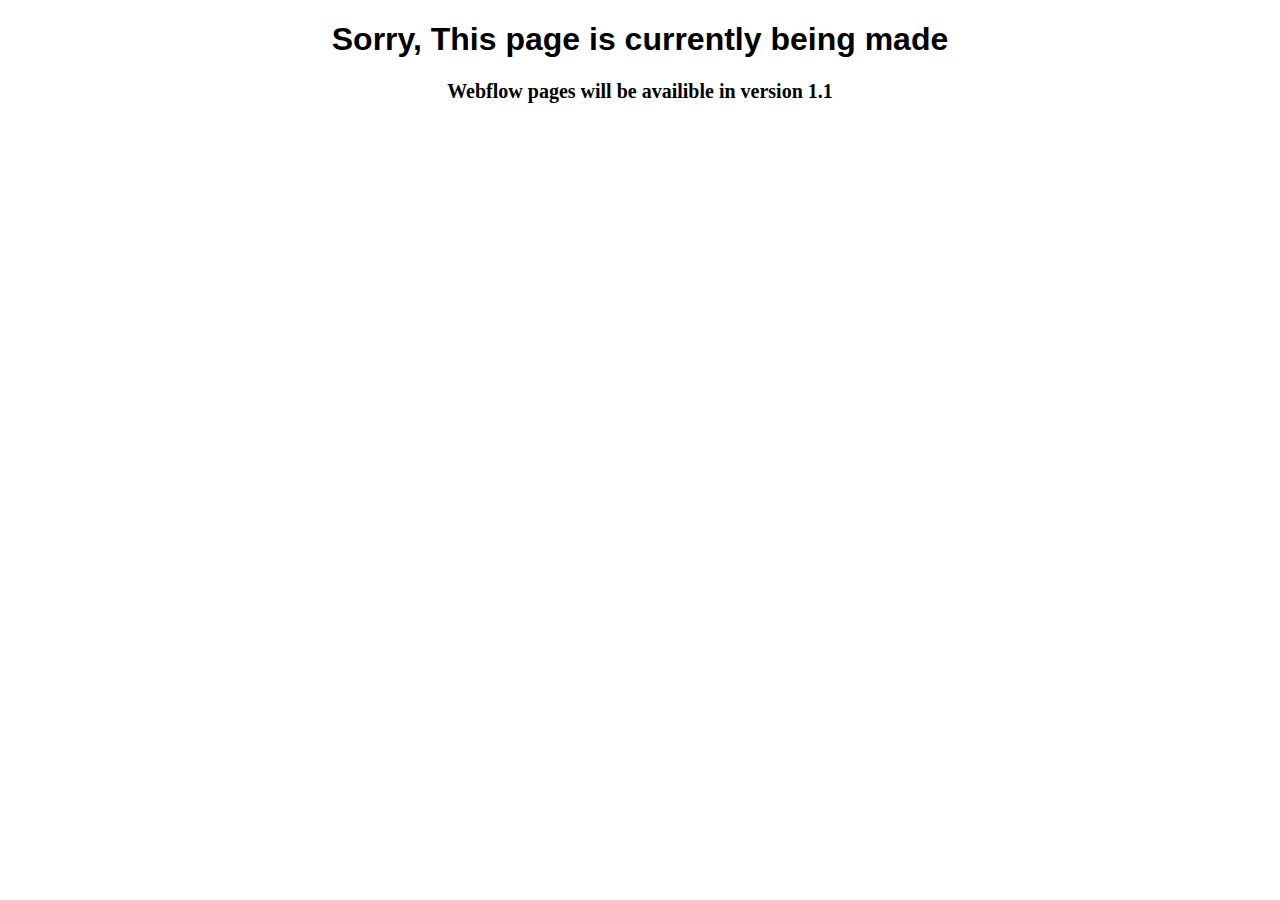
<file: pageshome.html>
<!DOCTYPE html>
<html lang="en">
<head>
    <meta charset="UTF-8">
    <meta name="viewport" content="width=device-width, initial-scale=1.0">

    <link rel="stylesheet" href="pageshome.css" >
    <title>Webflow Pages</title>
</head>
<body>
    <!-- Google tag (gtag.js) -->
<script async src="https://www.googletagmanager.com/gtag/js?id=G-Z4P5D0DN4L"></script>
<script>
  window.dataLayer = window.dataLayer || [];
  function gtag(){dataLayer.push(arguments);}
  gtag('js', new Date());

  gtag('config', 'G-Z4P5D0DN4L');
</script>
    <center>
        <h1 class="title">Sorry, This page is currently being made</h1>
        <h2 class="subtitle">Webflow pages will be availible in version 1.1</h2>
    </center>
</body>
</html>
</file>
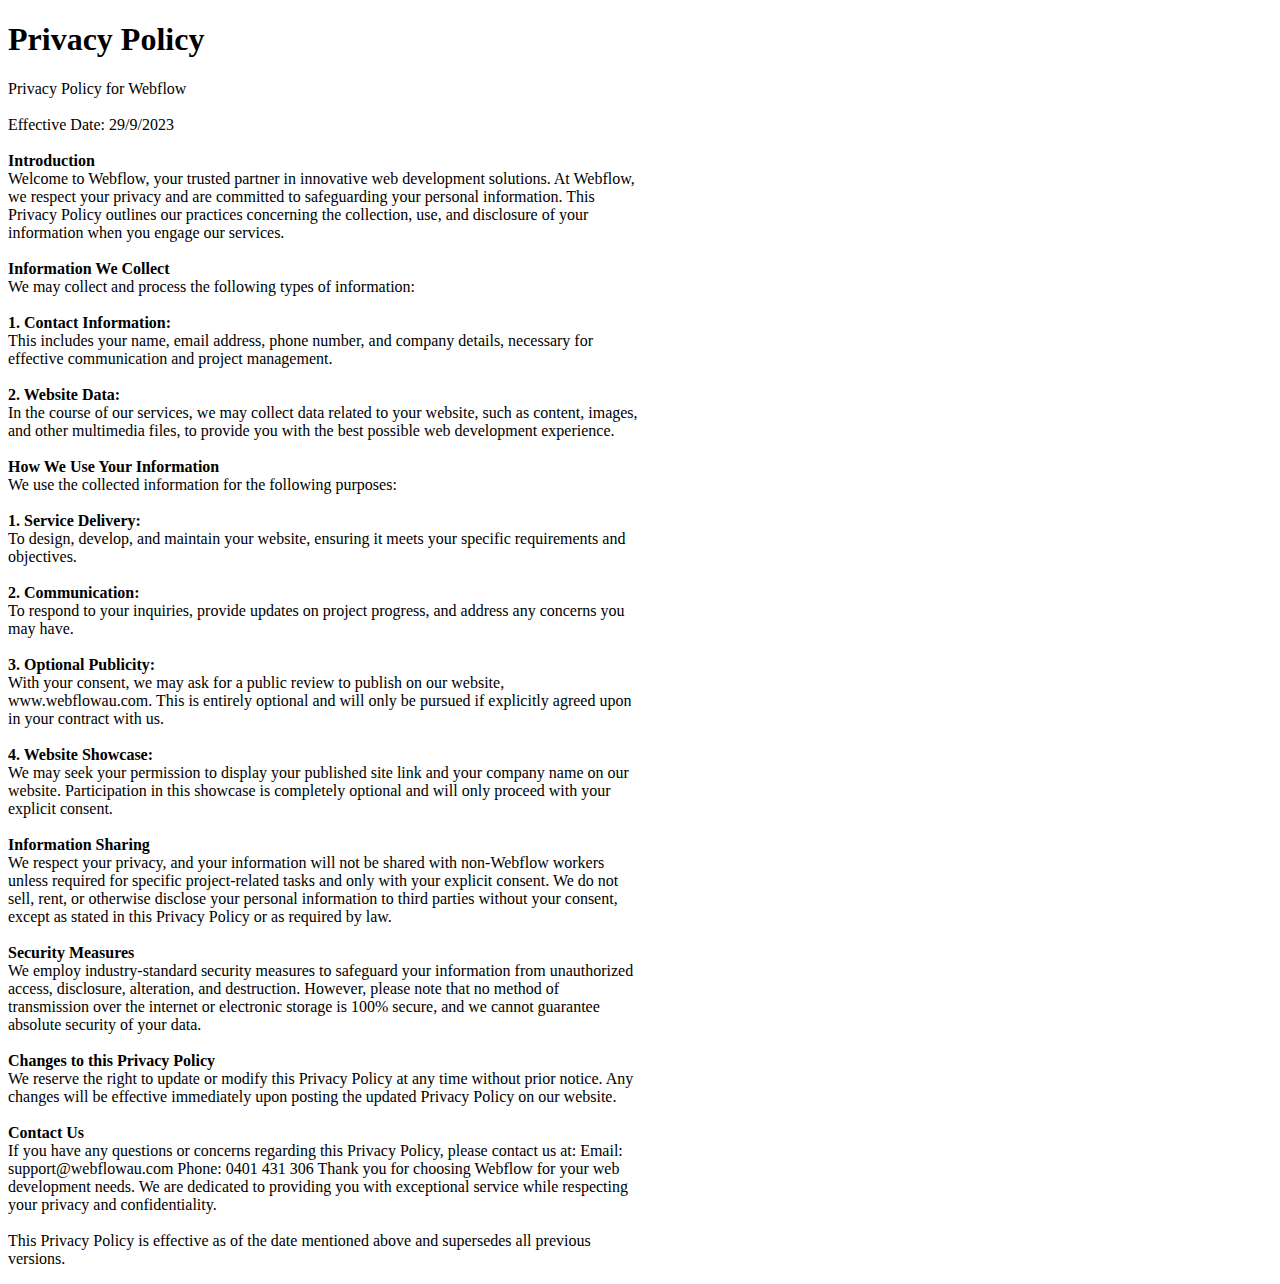
<file: privacy.html>
<!DOCTYPE html>
<html lang="en">
<head>
    <meta charset="UTF-8">
    <meta name="viewport" content="width=device-width, initial-scale=1.0">

    <link rel="icon" href="/Home/Webflow Cropped Logo.png" type="image/x-icon">
    <link rel="stylesheet" href="legal.css">
    <script src="legal.js"></script>
    <title>Webflow | Privacy Policy</title>
</head>
<body>
    <!-- Google tag (gtag.js) -->
<script async src="https://www.googletagmanager.com/gtag/js?id=G-Z4P5D0DN4L"></script>
<script>
  window.dataLayer = window.dataLayer || [];
  function gtag(){dataLayer.push(arguments);}
  gtag('js', new Date());

  gtag('config', 'G-Z4P5D0DN4L');
</script>
    <h1 class="title">Privacy Policy</h1>
    <p class="p">Privacy Policy for Webflow 
        <br><br>
        Effective Date: 29/9/2023
       <br><br>
       <b>Introduction</b><br>
       Welcome to Webflow, your trusted partner in innovative web development solutions. At Webflow, we respect your privacy and are committed to safeguarding your personal information. This Privacy Policy outlines our practices concerning the collection, use, and disclosure of your information when you engage our services.
       <br><br>
        <b>Information We Collect</b><br>
        We may collect and process the following types of information: 
       <br><br>
       <b>1. Contact Information:</b><br>
        This includes your name, email address, phone number, and company details, necessary for effective communication and project management. 
       <br><br>
       <b>2. Website Data:</b><br>
        In the course of our services, we may collect data related to your website, such as content, images, and other multimedia files, to provide you with the best possible web development experience.
       <br><br>
        <b>How We Use Your Information</b><br>
        We use the collected information for the following purposes: 
       <br><br>
       <b>1. Service Delivery:</b> <br>
       To design, develop, and maintain your website, ensuring it meets your specific requirements and objectives.
        <br><br>
        <b>2. Communication:</b> <br>
       To respond to your inquiries, provide updates on project progress, and address any concerns you may have. 
       <br><br>
       <b>3. Optional Publicity:</b> <br>
       With your consent, we may ask for a public review to publish on our website, www.webflowau.com. This is entirely optional and will only be pursued if explicitly agreed upon in your contract with us. 
       <br><br>
       <b>4. Website Showcase: </b><br>
       We may seek your permission to display your published site link and your company name on our website. Participation in this showcase is completely optional and will only proceed with your explicit consent. 
       <br><br>
       <b>Information Sharing</b><br>
        We respect your privacy, and your information will not be shared with non-Webflow workers unless required for specific project-related tasks and only with your explicit consent. We do not sell, rent, or otherwise disclose your personal information to third parties without your consent, except as stated in this Privacy Policy or as required by law.
       <br><br>
       <b>Security Measures</b><br>
        We employ industry-standard security measures to safeguard your information from unauthorized access, disclosure, alteration, and destruction. However, please note that no method of transmission over the internet or electronic storage is 100% secure, and we cannot guarantee absolute security of your data. 
       <br><br>
       <b>Changes to this Privacy Policy</b><br>
        We reserve the right to update or modify this Privacy Policy at any time without prior notice. Any changes will be effective immediately upon posting the updated Privacy Policy on our website. 
       <br><br>
       <b>Contact Us</b><br>
        If you have any questions or concerns regarding this Privacy Policy, please contact us at:  Email: support@webflowau.com Phone: 0401 431 306 Thank you for choosing Webflow for your web development needs. We are dedicated to providing you with exceptional service while respecting your privacy and confidentiality.
       <br><br>
        This Privacy Policy is effective as of the date mentioned above and supersedes all previous versions.
    </p>
</body>
</html>
</file>
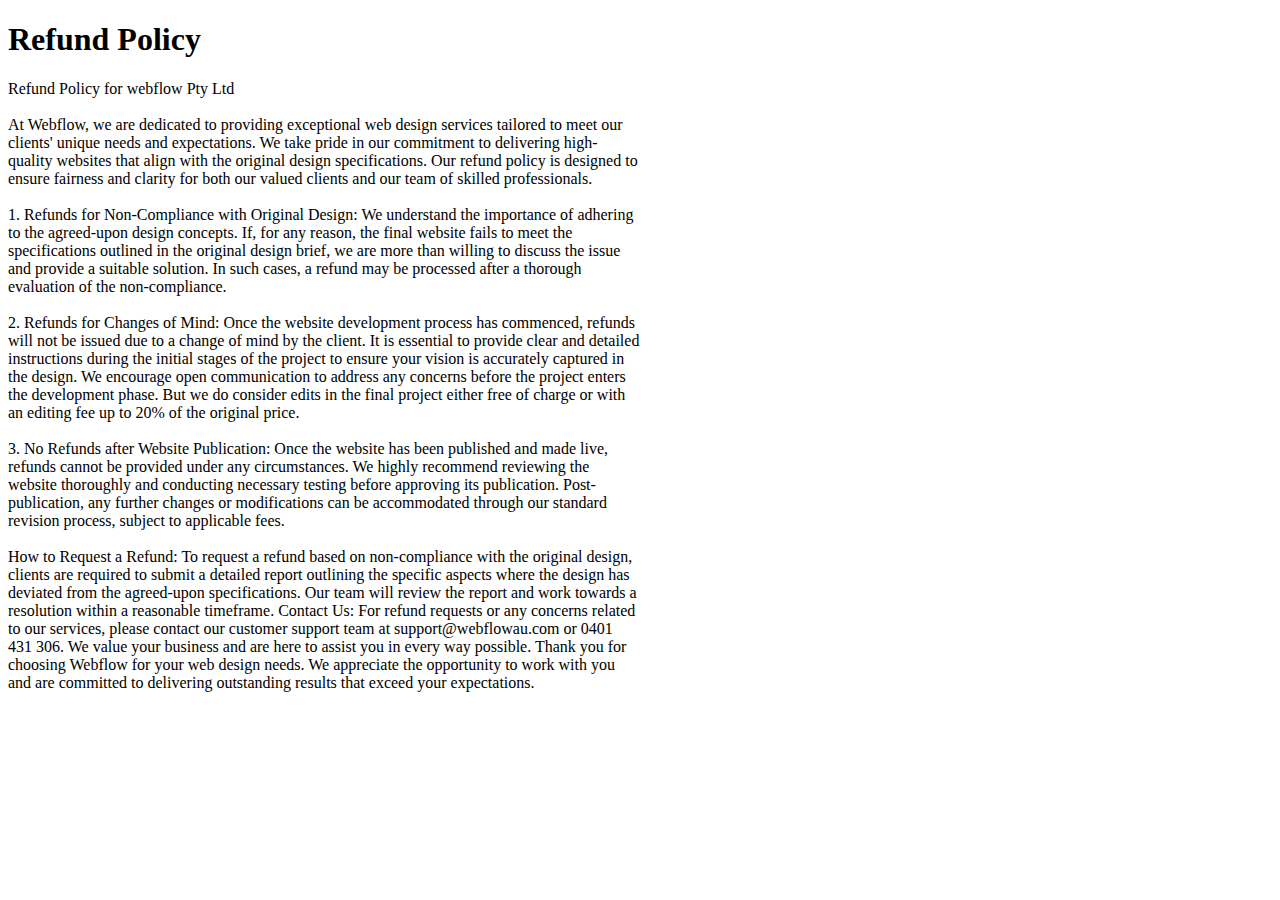
<file: refund.html>
<!DOCTYPE html>
<html lang="en">
<head>
    <meta charset="UTF-8">
    <meta name="viewport" content="width=device-width, initial-scale=1.0">

    <link rel="icon" href="/Home/Webflow Cropped Logo.png" type="image/x-icon">
    <link rel="stylesheet" href="legal.css">
    <script src="legal.js"></script>
    <title>Webflow | Refund Policy</title>
</head>
<body>
    <!-- Google tag (gtag.js) -->
<script async src="https://www.googletagmanager.com/gtag/js?id=G-Z4P5D0DN4L"></script>
<script>
  window.dataLayer = window.dataLayer || [];
  function gtag(){dataLayer.push(arguments);}
  gtag('js', new Date());

  gtag('config', 'G-Z4P5D0DN4L');
</script>
    <h1 class="title">Refund Policy</h1>
    <p class="p">
        Refund Policy for webflow Pty Ltd
        <br><br>
        At Webflow, we are dedicated to providing exceptional web design services tailored to meet our clients' unique needs and expectations. We take pride in our commitment to delivering high-quality websites that align with the original design specifications. Our refund policy is designed to ensure fairness and clarity for both our valued clients and our team of skilled professionals.
        <br><br>
        1. Refunds for Non-Compliance with Original Design: 
        We understand the importance of adhering to the agreed-upon design concepts. If, for any reason, the final website fails to meet the specifications outlined in the original design brief, we are more than willing to discuss the issue and provide a suitable solution. In such cases, a refund may be processed after a thorough evaluation of the non-compliance.
        <br><br>
        2. Refunds for Changes of Mind:
        Once the website development process has commenced, refunds will not be issued due to a change of mind by the client. It is essential to provide clear and detailed instructions during the initial stages of the project to ensure your vision is accurately captured in the design. We encourage open communication to address any concerns before the project enters the development phase. But we do consider edits in the final project either free of charge or with an editing fee up to 20% of the original price.
        <br><br>
        3. No Refunds after Website Publication:
        Once the website has been published and made live, refunds cannot be provided under any circumstances. We highly recommend reviewing the website thoroughly and conducting necessary testing before approving its publication. Post-publication, any further changes or modifications can be accommodated through our standard revision process, subject to applicable fees.
        <br><br>
        How to Request a Refund: 
        To request a refund based on non-compliance with the original design, clients are required to submit a detailed report outlining the specific aspects where the design has deviated from the agreed-upon specifications. Our team will review the report and work towards a resolution within a reasonable timeframe. Contact Us: For refund requests or any concerns related to our services, please contact our customer support team at support@webflowau.com or 0401 431 306. We value your business and are here to assist you in every way possible. Thank you for choosing Webflow for your web design needs. We appreciate the opportunity to work with you and are committed to delivering outstanding results that exceed your expectations.

    </p>
</body>
</html>
</file>
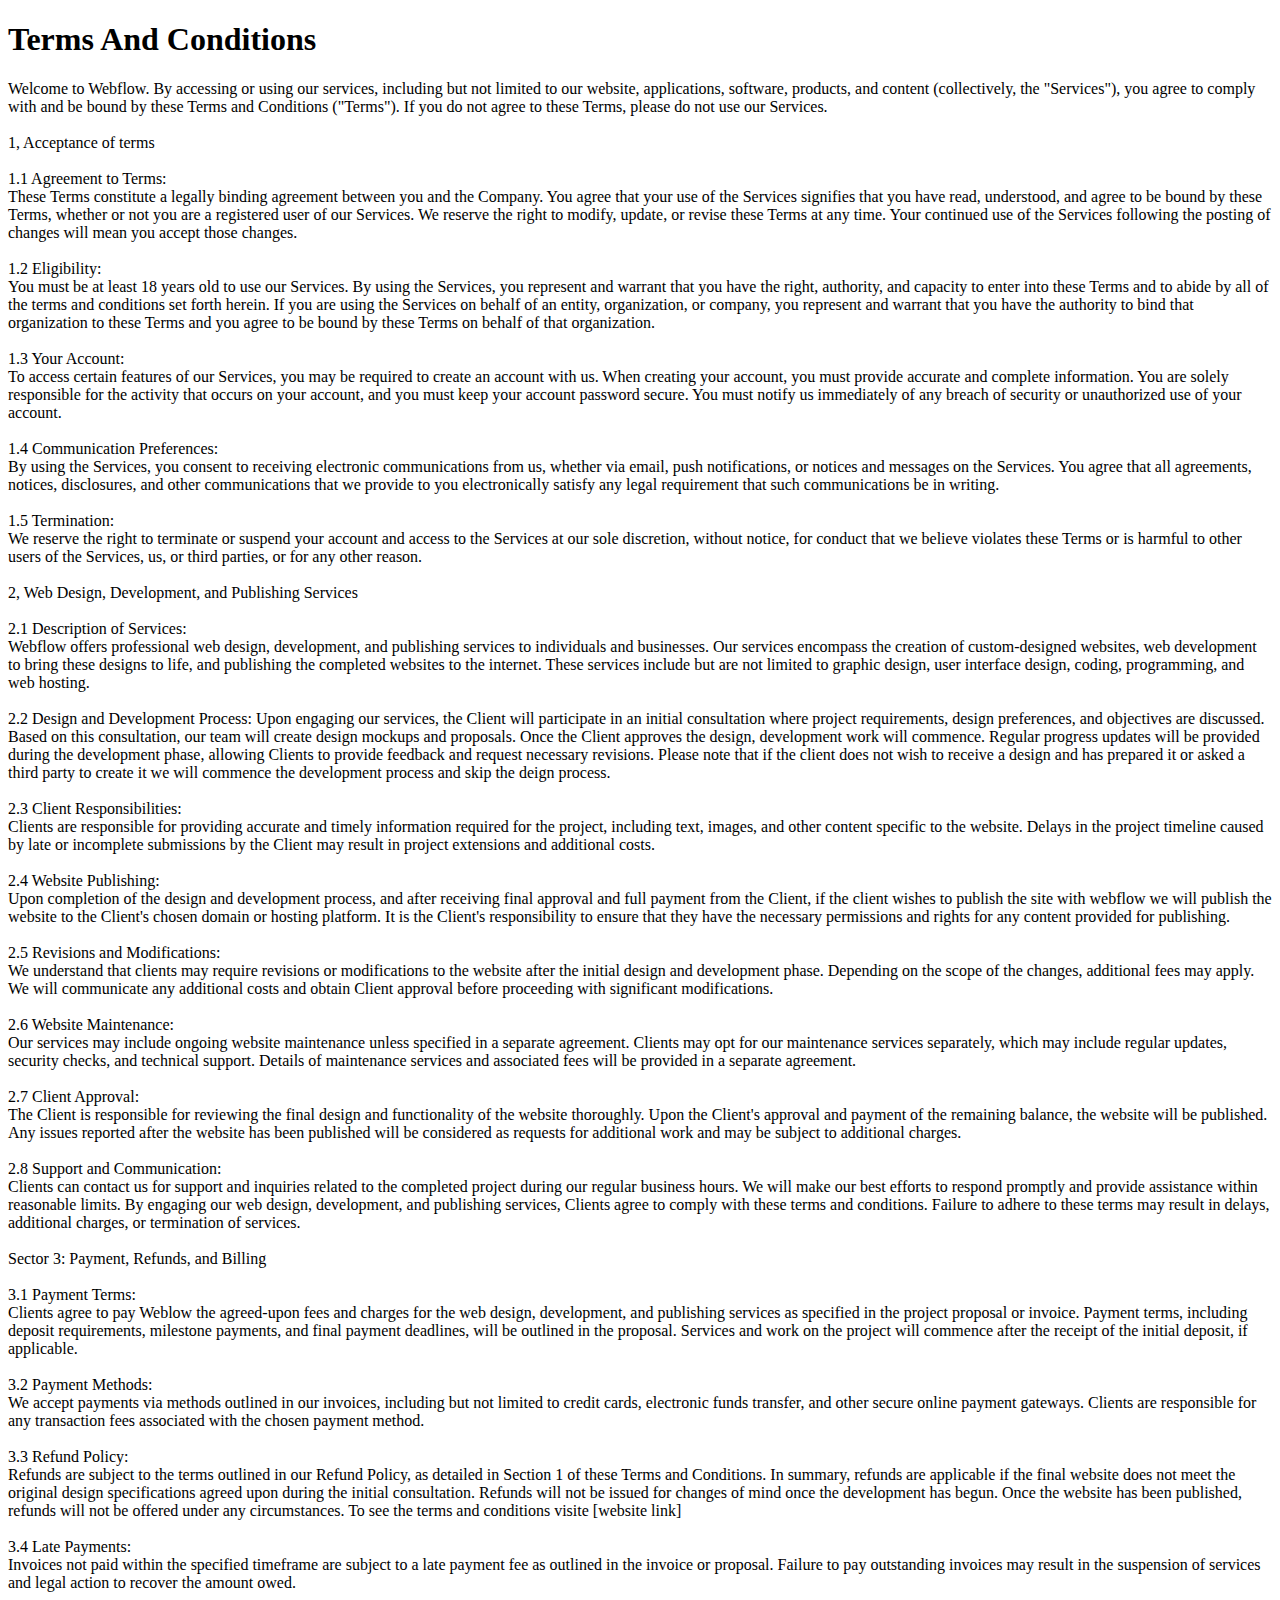
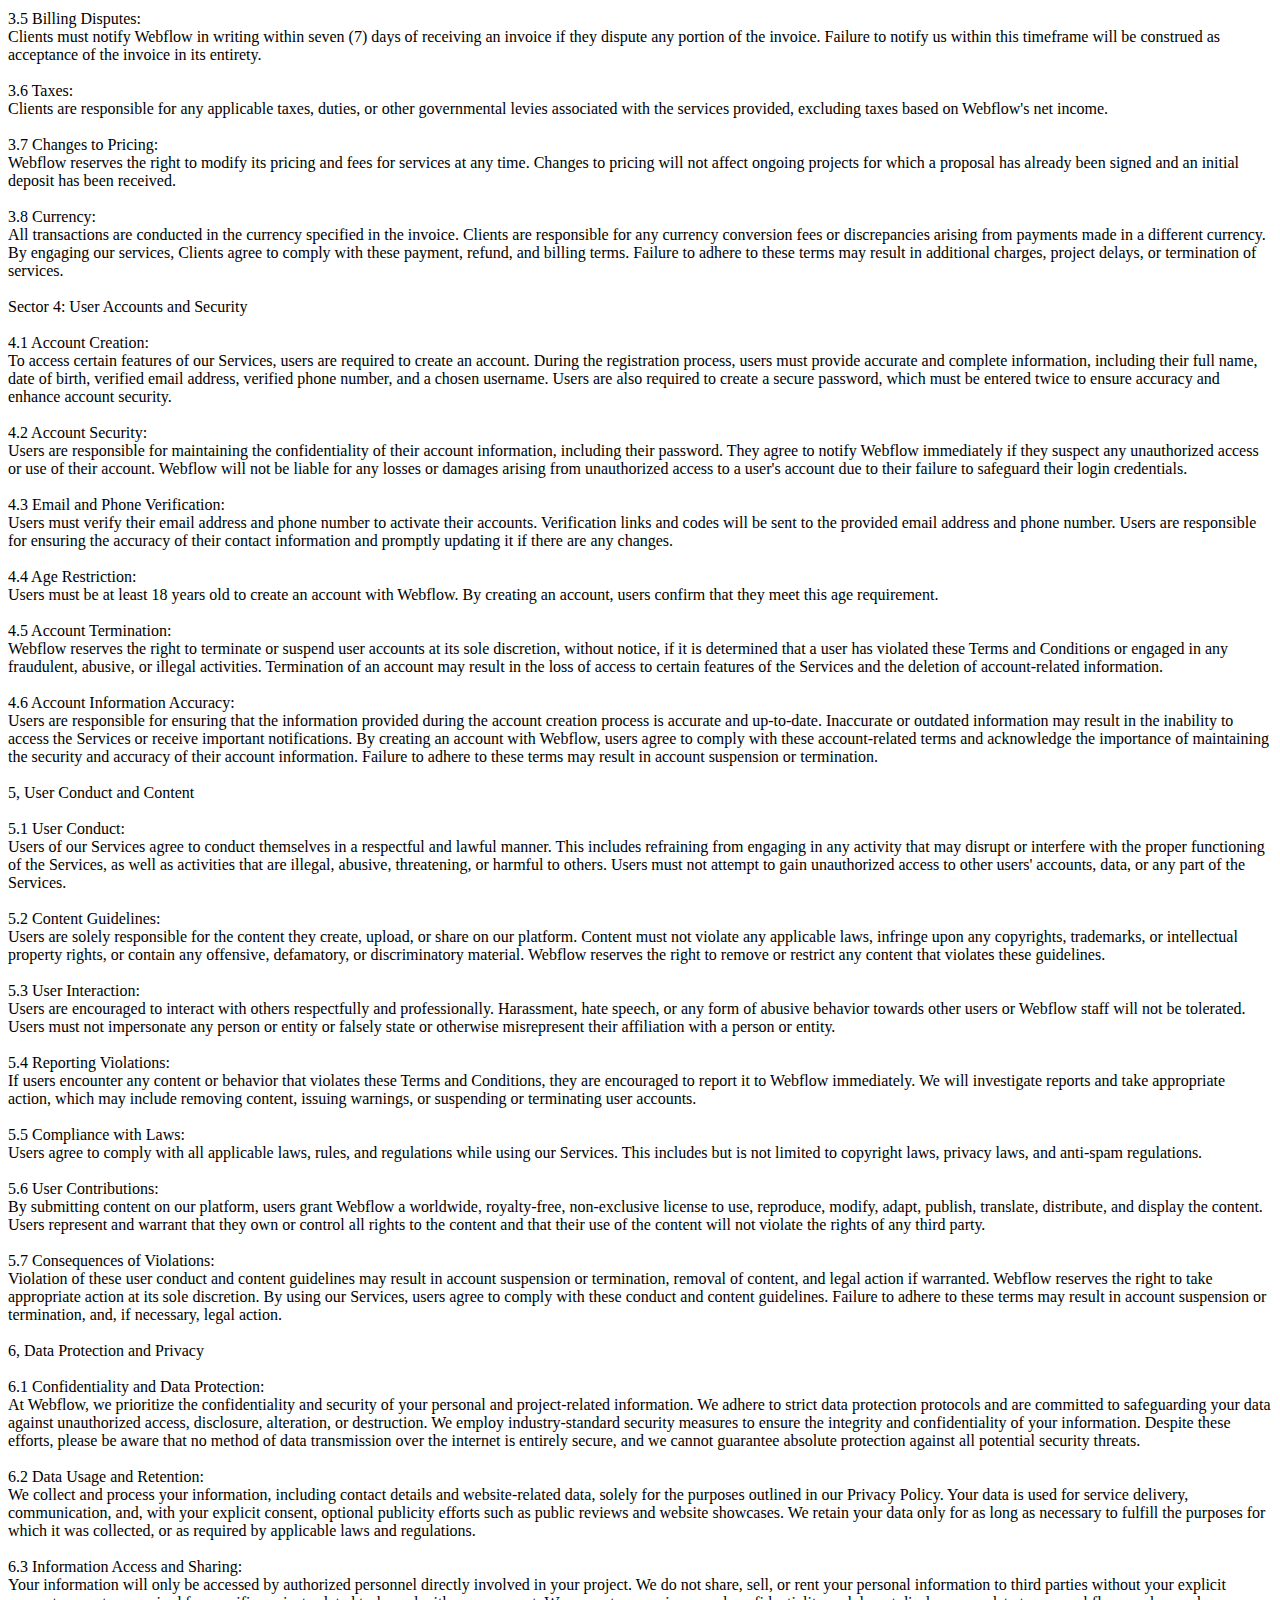
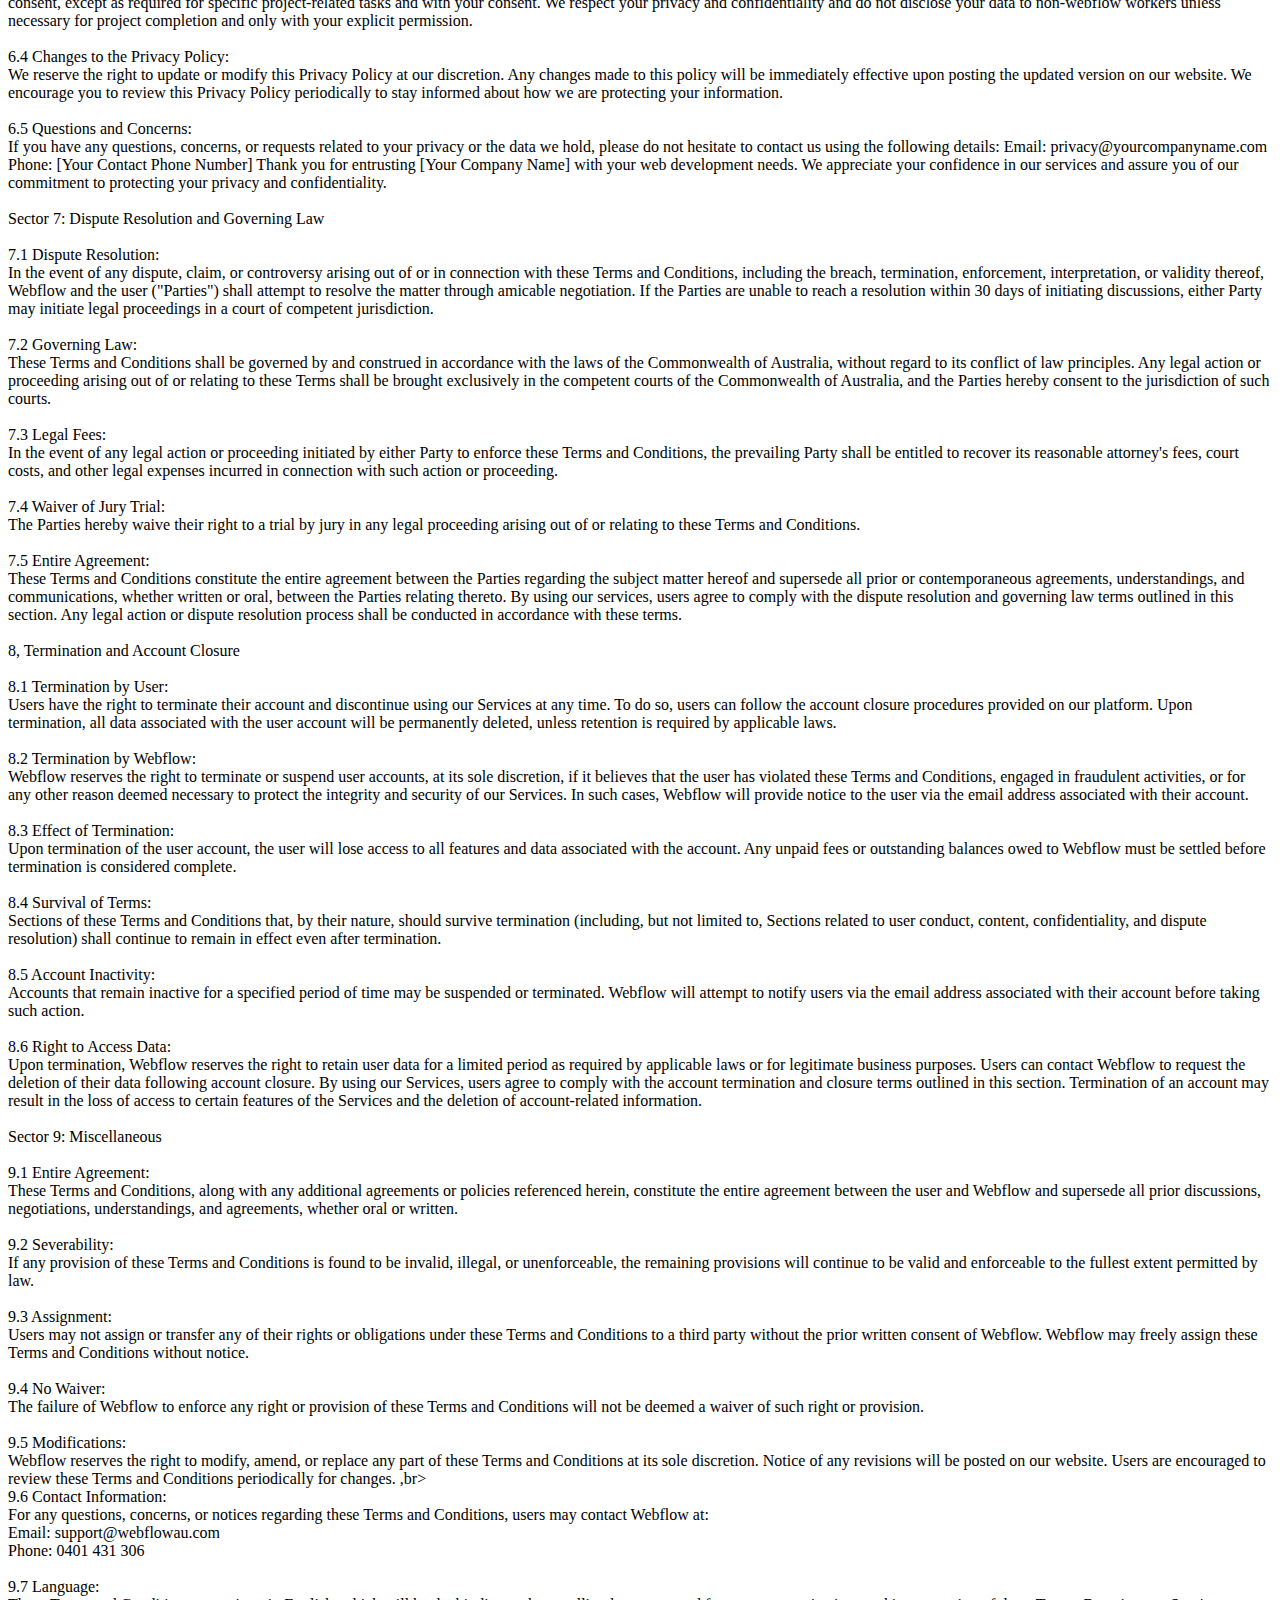
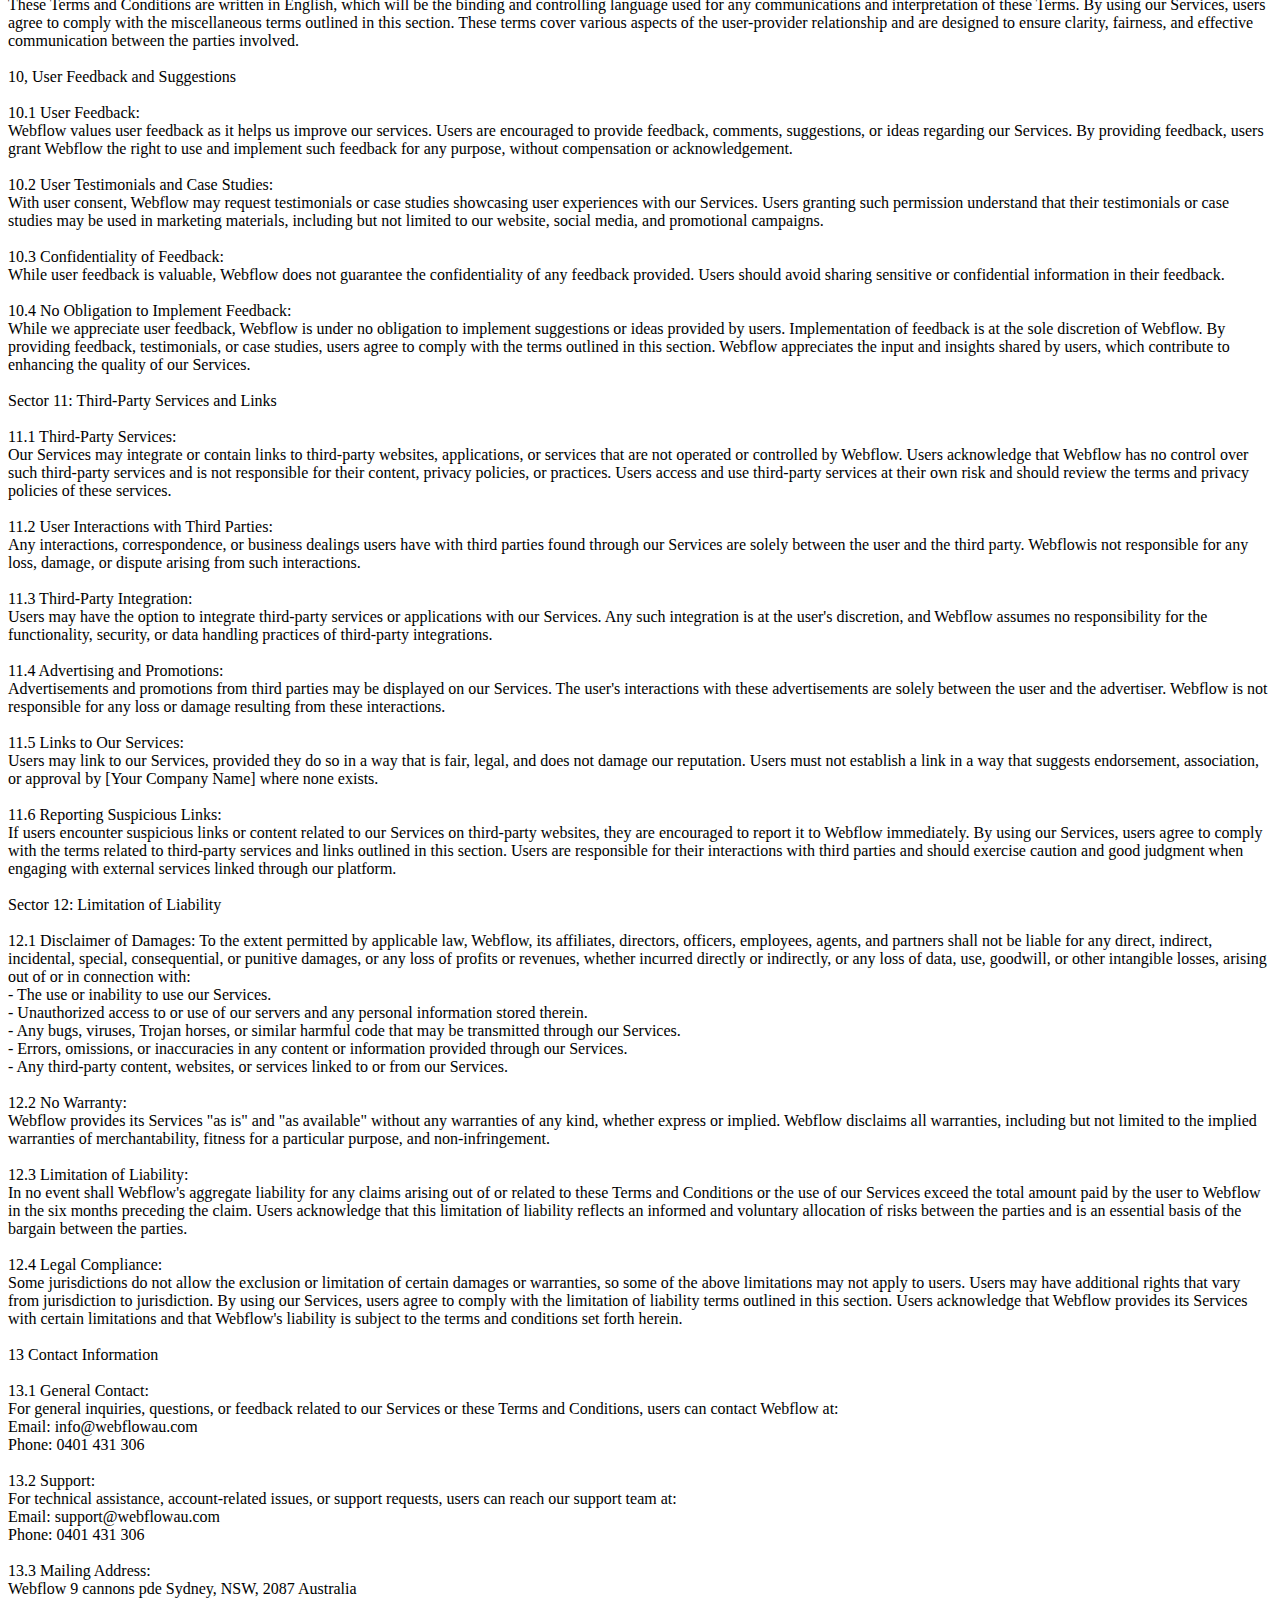
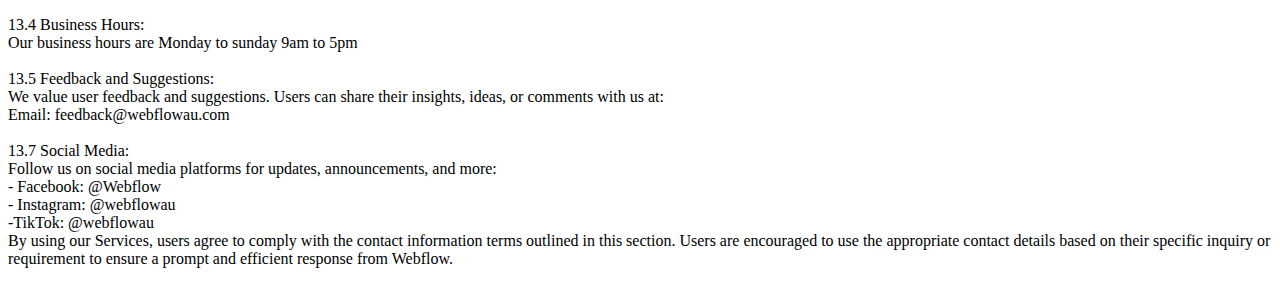
<file: T&CS.html>
<!DOCTYPE html>
<html lang="en">
<head>
    <meta charset="UTF-8">
    <meta name="viewport" content="width=device-width, initial-scale=1.0">

    <link rel="icon" href="/Home/Webflow Cropped Logo.png" type="image/x-icon">
    <link rel="stylesheet" href="legal.css">
    <script src="legal.js"></script>
    <title>Webflow | T&Cs</title>
</head>
<body>
    <!-- Google tag (gtag.js) -->
<script async src="https://www.googletagmanager.com/gtag/js?id=G-Z4P5D0DN4L"></script>
<script>
  window.dataLayer = window.dataLayer || [];
  function gtag(){dataLayer.push(arguments);}
  gtag('js', new Date());

  gtag('config', 'G-Z4P5D0DN4L');
</script>
    <h1 class="title">Terms And Conditions</h1>
    <p class="pt">
        Welcome to Webflow. By accessing or using our services, including but not limited to our website, applications, software, products, and content (collectively, the "Services"), you agree to comply with and be bound by these Terms and Conditions ("Terms"). If you do not agree to these Terms, please do not use our Services. 
        <br><br>
        1, Acceptance of terms
        <br><br>
        1.1 Agreement to Terms:<br>
        These Terms constitute a legally binding agreement between you and the Company. You agree that your use of the Services signifies that you have read, understood, and agree to be bound by these Terms, whether or not you are a registered user of our Services. We reserve the right to modify, update, or revise these Terms at any time. Your continued use of the Services following the posting of changes will mean you accept those changes.
        <br><br>
        1.2 Eligibility: <br>
        You must be at least 18 years old to use our Services. By using the Services, you represent and warrant that you have the right, authority, and capacity to enter into these Terms and to abide by all of the terms and conditions set forth herein. If you are using the Services on behalf of an entity, organization, or company, you represent and warrant that you have the authority to bind that organization to these Terms and you agree to be bound by these Terms on behalf of that organization. 
        <br><br>
        1.3 Your Account: <br>
        To access certain features of our Services, you may be required to create an account with us. When creating your account, you must provide accurate and complete information. You are solely responsible for the activity that occurs on your account, and you must keep your account password secure. You must notify us immediately of any breach of security or unauthorized use of your account. 
        <br><br>
        1.4 Communication Preferences:<br>
        By using the Services, you consent to receiving electronic communications from us, whether via email, push notifications, or notices and messages on the Services. You agree that all agreements, notices, disclosures, and other communications that we provide to you electronically satisfy any legal requirement that such communications be in writing. 
        <br><br>
        1.5 Termination: <br>
        We reserve the right to terminate or suspend your account and access to the Services at our sole discretion, without notice, for conduct that we believe violates these Terms or is harmful to other users of the Services, us, or third parties, or for any other reason. 
        <br><br>
        2, Web Design, Development, and Publishing Services
        <br><br>
        2.1 Description of Services: <br>
        Webflow offers professional web design, development, and publishing services to individuals and businesses. Our services encompass the creation of custom-designed websites, web development to bring these designs to life, and publishing the completed websites to the internet. These services include but are not limited to graphic design, user interface design, coding, programming, and web hosting.
        <br><br>
        2.2 Design and Development Process:
        Upon engaging our services, the Client will participate in an initial consultation where project requirements, design preferences, and objectives are discussed. Based on this consultation, our team will create design mockups and proposals. Once the Client approves the design, development work will commence. Regular progress updates will be provided during the development phase, allowing Clients to provide feedback and request necessary revisions. Please note that if the client does not wish to receive a design and has prepared it or asked a third party to create it we will commence the development process and skip the deign process. 
        <br><br>
        2.3 Client Responsibilities: <br>
        Clients are responsible for providing accurate and timely information required for the project, including text, images, and other content specific to the website. Delays in the project timeline caused by late or incomplete submissions by the Client may result in project extensions and additional costs. 
        <br><br>
        2.4 Website Publishing: <br>
        Upon completion of the design and development process, and after receiving final approval and full payment from the Client, if the client wishes to publish the site with webflow we will publish the website to the Client's chosen domain or hosting platform. It is the Client's responsibility to ensure that they have the necessary permissions and rights for any content provided for publishing. 
        <br><br>
        2.5 Revisions and Modifications: <br>
        We understand that clients may require revisions or modifications to the website after the initial design and development phase. Depending on the scope of the changes, additional fees may apply. We will communicate any additional costs and obtain Client approval before proceeding with significant modifications.
        <br><br>
        2.6 Website Maintenance: <br>
        Our services may include ongoing website maintenance unless specified in a separate agreement. Clients may opt for our maintenance services separately, which may include regular updates, security checks, and technical support. Details of maintenance services and associated fees will be provided in a separate agreement. 
        <br><br>
        2.7 Client Approval: <br>
        The Client is responsible for reviewing the final design and functionality of the website thoroughly. Upon the Client's approval and payment of the remaining balance, the website will be published. Any issues reported after the website has been published will be considered as requests for additional work and may be subject to additional charges. 
        <br><br>
        2.8 Support and Communication: <br>
        Clients can contact us for support and inquiries related to the completed project during our regular business hours. We will make our best efforts to respond promptly and provide assistance within reasonable limits. By engaging our web design, development, and publishing services, Clients agree to comply with these terms and conditions. Failure to adhere to these terms may result in delays, additional charges, or termination of services.
        <br><br>
        Sector 3: Payment, Refunds, and Billing 
        <br><br>
        3.1 Payment Terms: <br>
        Clients agree to pay Weblow the agreed-upon fees and charges for the web design, development, and publishing services as specified in the project proposal or invoice. Payment terms, including deposit requirements, milestone payments, and final payment deadlines, will be outlined in the proposal. Services and work on the project will commence after the receipt of the initial deposit, if applicable. 
        <br><br>
        3.2 Payment Methods: <br>
        We accept payments via methods outlined in our invoices, including but not limited to credit cards, electronic funds transfer, and other secure online payment gateways. Clients are responsible for any transaction fees associated with the chosen payment method. 
        <br><br>
        3.3 Refund Policy: <br>
        Refunds are subject to the terms outlined in our Refund Policy, as detailed in Section 1 of these Terms and Conditions. In summary, refunds are applicable if the final website does not meet the original design specifications agreed upon during the initial consultation. Refunds will not be issued for changes of mind once the development has begun. Once the website has been published, refunds will not be offered under any circumstances. To see the terms and conditions visite [website link]
        <br><br>
        3.4 Late Payments: <br>
        Invoices not paid within the specified timeframe are subject to a late payment fee as outlined in the invoice or proposal. Failure to pay outstanding invoices may result in the suspension of services and legal action to recover the amount owed. 
        <br><br>
        3.5 Billing Disputes: <br>
        Clients must notify Webflow in writing within seven (7) days of receiving an invoice if they dispute any portion of the invoice. Failure to notify us within this timeframe will be construed as acceptance of the invoice in its entirety. 
        <br><br>
        3.6 Taxes: <br>
        Clients are responsible for any applicable taxes, duties, or other governmental levies associated with the services provided, excluding taxes based on Webflow's net income.  
        <br><br>
        3.7 Changes to Pricing: <br>
        Webflow reserves the right to modify its pricing and fees for services at any time. Changes to pricing will not affect ongoing projects for which a proposal has already been signed and an initial deposit has been received. 
        <br><br>
        3.8 Currency: <br>
        All transactions are conducted in the currency specified in the invoice. Clients are responsible for any currency conversion fees or discrepancies arising from payments made in a different currency. By engaging our services, Clients agree to comply with these payment, refund, and billing terms. Failure to adhere to these terms may result in additional charges, project delays, or termination of services.
        <br><br>
        Sector 4: User Accounts and Security
        <br><br>
        4.1 Account Creation: <br>
        To access certain features of our Services, users are required to create an account. During the registration process, users must provide accurate and complete information, including their full name, date of birth, verified email address, verified phone number, and a chosen username. Users are also required to create a secure password, which must be entered twice to ensure accuracy and enhance account security. 
        <br><br>
        4.2 Account Security: <br>
        Users are responsible for maintaining the confidentiality of their account information, including their password. They agree to notify Webflow immediately if they suspect any unauthorized access or use of their account. Webflow will not be liable for any losses or damages arising from unauthorized access to a user's account due to their failure to safeguard their login credentials.
        <br><br>
        4.3 Email and Phone Verification: <br>
        Users must verify their email address and phone number to activate their accounts. Verification links and codes will be sent to the provided email address and phone number. Users are responsible for ensuring the accuracy of their contact information and promptly updating it if there are any changes. 
        <br><br>
        4.4 Age Restriction: <br>
        Users must be at least 18 years old to create an account with Webflow. By creating an account, users confirm that they meet this age requirement. 
        <br><br>
        4.5 Account Termination: <br>
        Webflow reserves the right to terminate or suspend user accounts at its sole discretion, without notice, if it is determined that a user has violated these Terms and Conditions or engaged in any fraudulent, abusive, or illegal activities. Termination of an account may result in the loss of access to certain features of the Services and the deletion of account-related information. 
        <br><br>
        4.6 Account Information Accuracy: <br>
        Users are responsible for ensuring that the information provided during the account creation process is accurate and up-to-date. Inaccurate or outdated information may result in the inability to access the Services or receive important notifications. By creating an account with Webflow, users agree to comply with these account-related terms and acknowledge the importance of maintaining the security and accuracy of their account information. Failure to adhere to these terms may result in account suspension or termination.
        <br><br>
        5, User Conduct and Content
        <br><br>
        5.1 User Conduct: <br>
        Users of our Services agree to conduct themselves in a respectful and lawful manner. This includes refraining from engaging in any activity that may disrupt or interfere with the proper functioning of the Services, as well as activities that are illegal, abusive, threatening, or harmful to others. Users must not attempt to gain unauthorized access to other users' accounts, data, or any part of the Services.
        <br><br>
        5.2 Content Guidelines: <br>
        Users are solely responsible for the content they create, upload, or share on our platform. Content must not violate any applicable laws, infringe upon any copyrights, trademarks, or intellectual property rights, or contain any offensive, defamatory, or discriminatory material. Webflow reserves the right to remove or restrict any content that violates these guidelines. 
        <br><br>
        5.3 User Interaction: <br>
        Users are encouraged to interact with others respectfully and professionally. Harassment, hate speech, or any form of abusive behavior towards other users or Webflow staff will not be tolerated. Users must not impersonate any person or entity or falsely state or otherwise misrepresent their affiliation with a person or entity. 
        <br><br>
        5.4 Reporting Violations: <br>
        If users encounter any content or behavior that violates these Terms and Conditions, they are encouraged to report it to Webflow immediately. We will investigate reports and take appropriate action, which may include removing content, issuing warnings, or suspending or terminating user accounts. 
        <br><br>
        5.5 Compliance with Laws: <br>
        Users agree to comply with all applicable laws, rules, and regulations while using our Services. This includes but is not limited to copyright laws, privacy laws, and anti-spam regulations. 
        <br><br>
        5.6 User Contributions: <br>
        By submitting content on our platform, users grant Webflow a worldwide, royalty-free, non-exclusive license to use, reproduce, modify, adapt, publish, translate, distribute, and display the content. Users represent and warrant that they own or control all rights to the content and that their use of the content will not violate the rights of any third party. 
        <br><br>
        5.7 Consequences of Violations: <br>
        Violation of these user conduct and content guidelines may result in account suspension or termination, removal of content, and legal action if warranted. Webflow reserves the right to take appropriate action at its sole discretion. By using our Services, users agree to comply with these conduct and content guidelines. Failure to adhere to these terms may result in account suspension or termination, and, if necessary, legal action.
        <br><br>
        6, Data Protection and Privacy
        <br><br>
        6.1 Confidentiality and Data Protection: <br>
        At Webflow, we prioritize the confidentiality and security of your personal and project-related information. We adhere to strict data protection protocols and are committed to safeguarding your data against unauthorized access, disclosure, alteration, or destruction. We employ industry-standard security measures to ensure the integrity and confidentiality of your information. Despite these efforts, please be aware that no method of data transmission over the internet is entirely secure, and we cannot guarantee absolute protection against all potential security threats. 
        <br><br>
        6.2 Data Usage and Retention: <br>
        We collect and process your information, including contact details and website-related data, solely for the purposes outlined in our Privacy Policy. Your data is used for service delivery, communication, and, with your explicit consent, optional publicity efforts such as public reviews and website showcases. We retain your data only for as long as necessary to fulfill the purposes for which it was collected, or as required by applicable laws and regulations. 
        <br><br>
        6.3 Information Access and Sharing: <br>
        Your information will only be accessed by authorized personnel directly involved in your project. We do not share, sell, or rent your personal information to third parties without your explicit consent, except as required for specific project-related tasks and with your consent. We respect your privacy and confidentiality and do not disclose your data to non-webflow workers unless necessary for project completion and only with your explicit permission. 
        <br><br>
        6.4 Changes to the Privacy Policy: <br>
        We reserve the right to update or modify this Privacy Policy at our discretion. Any changes made to this policy will be immediately effective upon posting the updated version on our website. We encourage you to review this Privacy Policy periodically to stay informed about how we are protecting your information. 
        <br><br>
        6.5 Questions and Concerns: <br>
        If you have any questions, concerns, or requests related to your privacy or the data we hold, please do not hesitate to contact us using the following details: Email: privacy@yourcompanyname.com Phone: [Your Contact Phone Number] Thank you for entrusting [Your Company Name] with your web development needs. We appreciate your confidence in our services and assure you of our commitment to protecting your privacy and confidentiality.
        <br><br>
        Sector 7: Dispute Resolution and Governing Law
        <br><br>
        7.1 Dispute Resolution: <br>
        In the event of any dispute, claim, or controversy arising out of or in connection with these Terms and Conditions, including the breach, termination, enforcement, interpretation, or validity thereof, Webflow and the user ("Parties") shall attempt to resolve the matter through amicable negotiation. If the Parties are unable to reach a resolution within 30 days of initiating discussions, either Party may initiate legal proceedings in a court of competent jurisdiction. 
        <br><br>
        7.2 Governing Law: <br>
        These Terms and Conditions shall be governed by and construed in accordance with the laws of the Commonwealth of Australia, without regard to its conflict of law principles. Any legal action or proceeding arising out of or relating to these Terms shall be brought exclusively in the competent courts of the Commonwealth of Australia, and the Parties hereby consent to the jurisdiction of such courts.
        <br><br>
        7.3 Legal Fees: <br>
        In the event of any legal action or proceeding initiated by either Party to enforce these Terms and Conditions, the prevailing Party shall be entitled to recover its reasonable attorney's fees, court costs, and other legal expenses incurred in connection with such action or proceeding. 
        <br><br>
        7.4 Waiver of Jury Trial: <br>
        The Parties hereby waive their right to a trial by jury in any legal proceeding arising out of or relating to these Terms and Conditions. 
        <br><br>
        7.5 Entire Agreement: <br>
        These Terms and Conditions constitute the entire agreement between the Parties regarding the subject matter hereof and supersede all prior or contemporaneous agreements, understandings, and communications, whether written or oral, between the Parties relating thereto. By using our services, users agree to comply with the dispute resolution and governing law terms outlined in this section. Any legal action or dispute resolution process shall be conducted in accordance with these terms.
        <br><br>
        8, Termination and Account Closure
        <br><br>
        8.1 Termination by User: <br>
        Users have the right to terminate their account and discontinue using our Services at any time. To do so, users can follow the account closure procedures provided on our platform. Upon termination, all data associated with the user account will be permanently deleted, unless retention is required by applicable laws. 
        <br><br>
        8.2 Termination by Webflow: <br>
        Webflow reserves the right to terminate or suspend user accounts, at its sole discretion, if it believes that the user has violated these Terms and Conditions, engaged in fraudulent activities, or for any other reason deemed necessary to protect the integrity and security of our Services. In such cases, Webflow will provide notice to the user via the email address associated with their account. 
        <br><br>
        8.3 Effect of Termination: <br>
        Upon termination of the user account, the user will lose access to all features and data associated with the account. Any unpaid fees or outstanding balances owed to Webflow must be settled before termination is considered complete. 
        <br><br>
        8.4 Survival of Terms: <br>
        Sections of these Terms and Conditions that, by their nature, should survive termination (including, but not limited to, Sections related to user conduct, content, confidentiality, and dispute resolution) shall continue to remain in effect even after termination. 
        <br><br>
        8.5 Account Inactivity: <br>
        Accounts that remain inactive for a specified period of time may be suspended or terminated. Webflow will attempt to notify users via the email address associated with their account before taking such action. 
        <br><br>
        8.6 Right to Access Data: <br>
        Upon termination, Webflow reserves the right to retain user data for a limited period as required by applicable laws or for legitimate business purposes. Users can contact Webflow to request the deletion of their data following account closure. By using our Services, users agree to comply with the account termination and closure terms outlined in this section. Termination of an account may result in the loss of access to certain features of the Services and the deletion of account-related information.
        <br><br>
        Sector 9: Miscellaneous
        <br><br>
        9.1 Entire Agreement: <br>
        These Terms and Conditions, along with any additional agreements or policies referenced herein, constitute the entire agreement between the user and Webflow and supersede all prior discussions, negotiations, understandings, and agreements, whether oral or written. 
        <br><br>
        9.2 Severability: <br>
        If any provision of these Terms and Conditions is found to be invalid, illegal, or unenforceable, the remaining provisions will continue to be valid and enforceable to the fullest extent permitted by law. 
        <br><br>
        9.3 Assignment: <br>
        Users may not assign or transfer any of their rights or obligations under these Terms and Conditions to a third party without the prior written consent of Webflow. Webflow may freely assign these Terms and Conditions without notice. 
        <br><br>
        9.4 No Waiver: <br>
        The failure of Webflow to enforce any right or provision of these Terms and Conditions will not be deemed a waiver of such right or provision. 
        <br><br>
        9.5 Modifications: <br>
        Webflow reserves the right to modify, amend, or replace any part of these Terms and Conditions at its sole discretion. Notice of any revisions will be posted on our website. Users are encouraged to review these Terms and Conditions periodically for changes. 
        ,br><br>
        9.6 Contact Information: <br>
        For any questions, concerns, or notices regarding these Terms and Conditions, users may contact Webflow at: <br>
        Email: support@webflowau.com<br>
        Phone: 0401 431 306
        <br><br>
        9.7 Language: <br>
        These Terms and Conditions are written in English, which will be the binding and controlling language used for any communications and interpretation of these Terms. By using our Services, users agree to comply with the miscellaneous terms outlined in this section. These terms cover various aspects of the user-provider relationship and are designed to ensure clarity, fairness, and effective communication between the parties involved.
        <br><br>
        10, User Feedback and Suggestions
        <br><br>
        10.1 User Feedback: <br>
        Webflow values user feedback as it helps us improve our services. Users are encouraged to provide feedback, comments, suggestions, or ideas regarding our Services. By providing feedback, users grant Webflow the right to use and implement such feedback for any purpose, without compensation or acknowledgement.
        <br><br>
        10.2 User Testimonials and Case Studies: <br>
        With user consent, Webflow may request testimonials or case studies showcasing user experiences with our Services. Users granting such permission understand that their testimonials or case studies may be used in marketing materials, including but not limited to our website, social media, and promotional campaigns. 
        <br><br>
        10.3 Confidentiality of Feedback: <br>
        While user feedback is valuable, Webflow does not guarantee the confidentiality of any feedback provided. Users should avoid sharing sensitive or confidential information in their feedback. 
        <br><br>
        10.4 No Obligation to Implement Feedback: <br>
        While we appreciate user feedback, Webflow is under no obligation to implement suggestions or ideas provided by users. Implementation of feedback is at the sole discretion of Webflow. By providing feedback, testimonials, or case studies, users agree to comply with the terms outlined in this section. Webflow appreciates the input and insights shared by users, which contribute to enhancing the quality of our Services.
        <br><br>
        Sector 11: Third-Party Services and Links
        <br><br>
        11.1 Third-Party Services: <br>
        Our Services may integrate or contain links to third-party websites, applications, or services that are not operated or controlled by Webflow. Users acknowledge that Webflow has no control over such third-party services and is not responsible for their content, privacy policies, or practices. Users access and use third-party services at their own risk and should review the terms and privacy policies of these services. 
        <br><br>
        11.2 User Interactions with Third Parties: <br>
        Any interactions, correspondence, or business dealings users have with third parties found through our Services are solely between the user and the third party. Webflowis not responsible for any loss, damage, or dispute arising from such interactions.
        <br><br>
        11.3 Third-Party Integration: <br>
        Users may have the option to integrate third-party services or applications with our Services. Any such integration is at the user's discretion, and Webflow assumes no responsibility for the functionality, security, or data handling practices of third-party integrations. 
        <br><br>
        11.4 Advertising and Promotions: <br>
        Advertisements and promotions from third parties may be displayed on our Services. The user's interactions with these advertisements are solely between the user and the advertiser. Webflow is not responsible for any loss or damage resulting from these interactions. 
        <br><br>
        11.5 Links to Our Services: <br>
        Users may link to our Services, provided they do so in a way that is fair, legal, and does not damage our reputation. Users must not establish a link in a way that suggests endorsement, association, or approval by [Your Company Name] where none exists. 
        <br><br>
        11.6 Reporting Suspicious Links: <br>
        If users encounter suspicious links or content related to our Services on third-party websites, they are encouraged to report it to Webflow immediately. By using our Services, users agree to comply with the terms related to third-party services and links outlined in this section. Users are responsible for their interactions with third parties and should exercise caution and good judgment when engaging with external services linked through our platform.
        <br><br>
        Sector 12: Limitation of Liability
        <br><br>
        12.1 Disclaimer of Damages:
        To the extent permitted by applicable law, Webflow, its affiliates, directors, officers, employees, agents, and partners shall not be liable for any direct, indirect, incidental, special, consequential, or punitive damages, or any loss of profits or revenues, whether incurred directly or indirectly, or any loss of data, use, goodwill, or other intangible losses, arising out of or in connection with: <br>
        - The use or inability to use our Services. <br>
        - Unauthorized access to or use of our servers and any personal information stored therein. <br>
        - Any bugs, viruses, Trojan horses, or similar harmful code that may be transmitted through our Services. <br>
        - Errors, omissions, or inaccuracies in any content or information provided through our Services. <br>
        - Any third-party content, websites, or services linked to or from our Services.
        <br><br>
        12.2 No Warranty: <br>
        Webflow provides its Services "as is" and "as available" without any warranties of any kind, whether express or implied. Webflow disclaims all warranties, including but not limited to the implied warranties of merchantability, fitness for a particular purpose, and non-infringement. 
        <br><br>
        12.3 Limitation of Liability: <br>
        In no event shall Webflow's aggregate liability for any claims arising out of or related to these Terms and Conditions or the use of our Services exceed the total amount paid by the user to Webflow in the six months preceding the claim. Users acknowledge that this limitation of liability reflects an informed and voluntary allocation of risks between the parties and is an essential basis of the bargain between the parties. 
        <br><br>
        12.4 Legal Compliance: <br>
        Some jurisdictions do not allow the exclusion or limitation of certain damages or warranties, so some of the above limitations may not apply to users. Users may have additional rights that vary from jurisdiction to jurisdiction. By using our Services, users agree to comply with the limitation of liability terms outlined in this section. Users acknowledge that Webflow provides its Services with certain limitations and that Webflow's liability is subject to the terms and conditions set forth herein.
        <br><br>
        13 Contact Information
        <br><br>
        13.1 General Contact: <br>
        For general inquiries, questions, or feedback related to our Services or these Terms and Conditions, users can contact Webflow at: <br>
        Email: info@webflowau.com <br> 
        Phone: 0401 431 306
        <br><br>
        13.2 Support: <br>
        For technical assistance, account-related issues, or support requests, users can reach our support team at: <br>
        Email: support@webflowau.com <br>
        Phone: 0401 431 306
        <br><br>
        13.3 Mailing Address: <br>
        Webflow 9 cannons pde Sydney, NSW, 2087 Australia
        <br><br>
        13.4 Business Hours: <br>
        Our business hours are Monday to sunday 9am to 5pm
        <br><br>
        13.5 Feedback and Suggestions: <br>
        We value user feedback and suggestions. Users can share their insights, ideas, or comments with us at: <br>
        Email: feedback@webflowau.com 
        <br><br>
        13.7 Social Media: <br>
        Follow us on social media platforms for updates, announcements, and more: <br>
        - Facebook: @Webflow <br>
        - Instagram: @webflowau <br>
        -TikTok: @webflowau <br>
        By using our Services, users agree to comply with the contact information terms outlined in this section. Users are encouraged to use the appropriate contact details based on their specific inquiry or requirement to ensure a prompt and efficient response from Webflow.
        <br><br>
    </p>
</body>
</html>
</file>
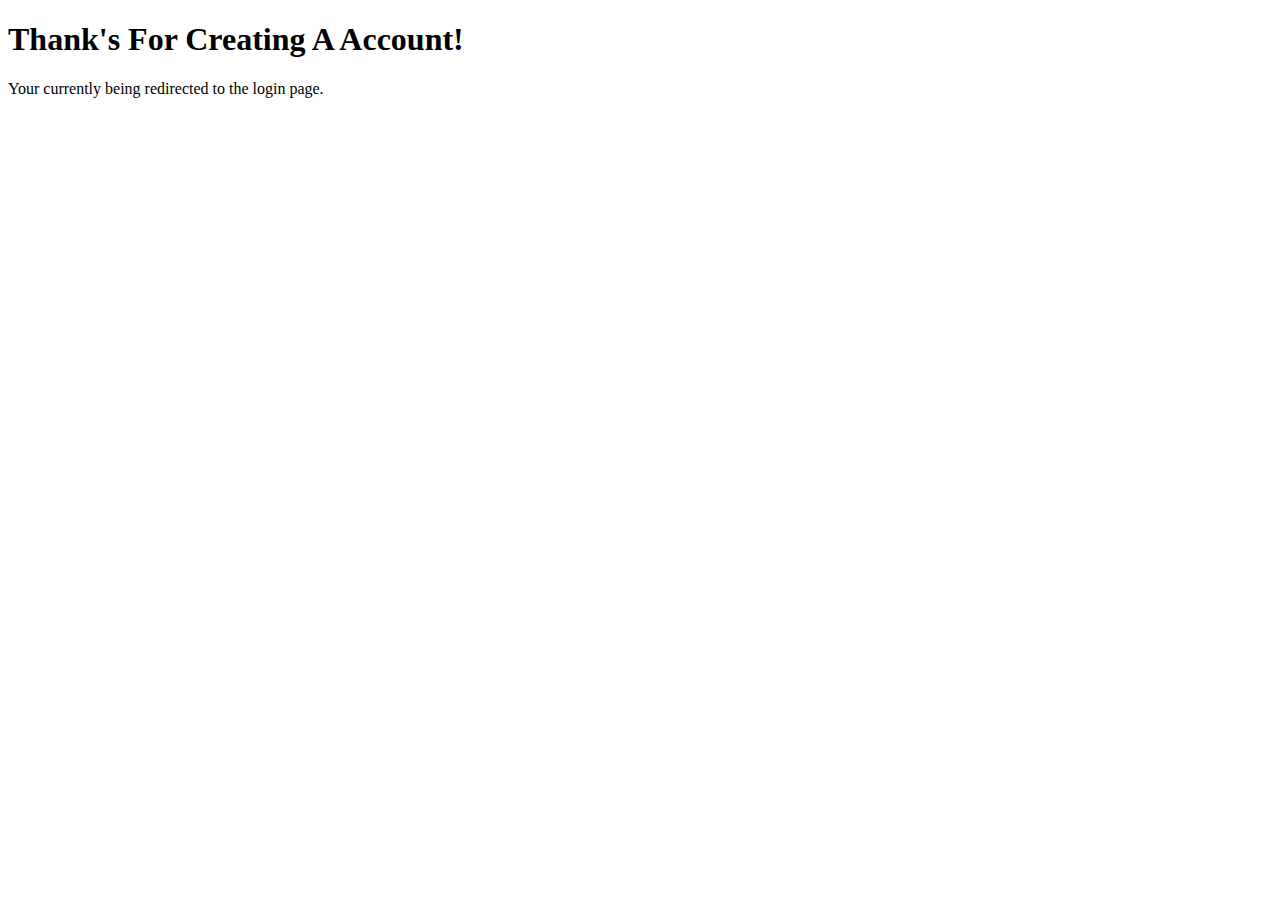
<file: thanks.html>
<!DOCTYPE html>
<html lang="en">
<head>
    <meta charset="UTF-8">
    <meta name="viewport" content="width=device-width, initial-scale=1.0">
    <title>Webflow | Thanks!</title>
</head>
<body>
    <!-- Google tag (gtag.js) -->
<script async src="https://www.googletagmanager.com/gtag/js?id=G-Z4P5D0DN4L"></script>
<script>
  window.dataLayer = window.dataLayer || [];
  function gtag(){dataLayer.push(arguments);}
  gtag('js', new Date());

  gtag('config', 'G-Z4P5D0DN4L');
</script>
    <h1>Thank's For Creating A Account!</h1>
    <p>Your currently being redirected to the login page.</p>
    <script>
        setTimeout(() => {
            window.location = "index.html";
        }, 5000);
    </script>
</body>
</html>
</file>
<file: pageshome.css>
.title {
    font-family: Arial, Helvetica, sans-serif;
}

.subtitle {
    font-size: 20px;
}

.copywrited {
    text-align: center;
    font-family: Arial, Helvetica, sans-serif;
    display: inline;
}
</file>
<file: legal.css>
.p {
    width: 50%;
}

.pt {
    width: 100%;
}

.okaay {
    visibility: hidden;
    background-color: black;
    color: white;
    margin: 3px;
    border: 2px solid black;

}
</file>
